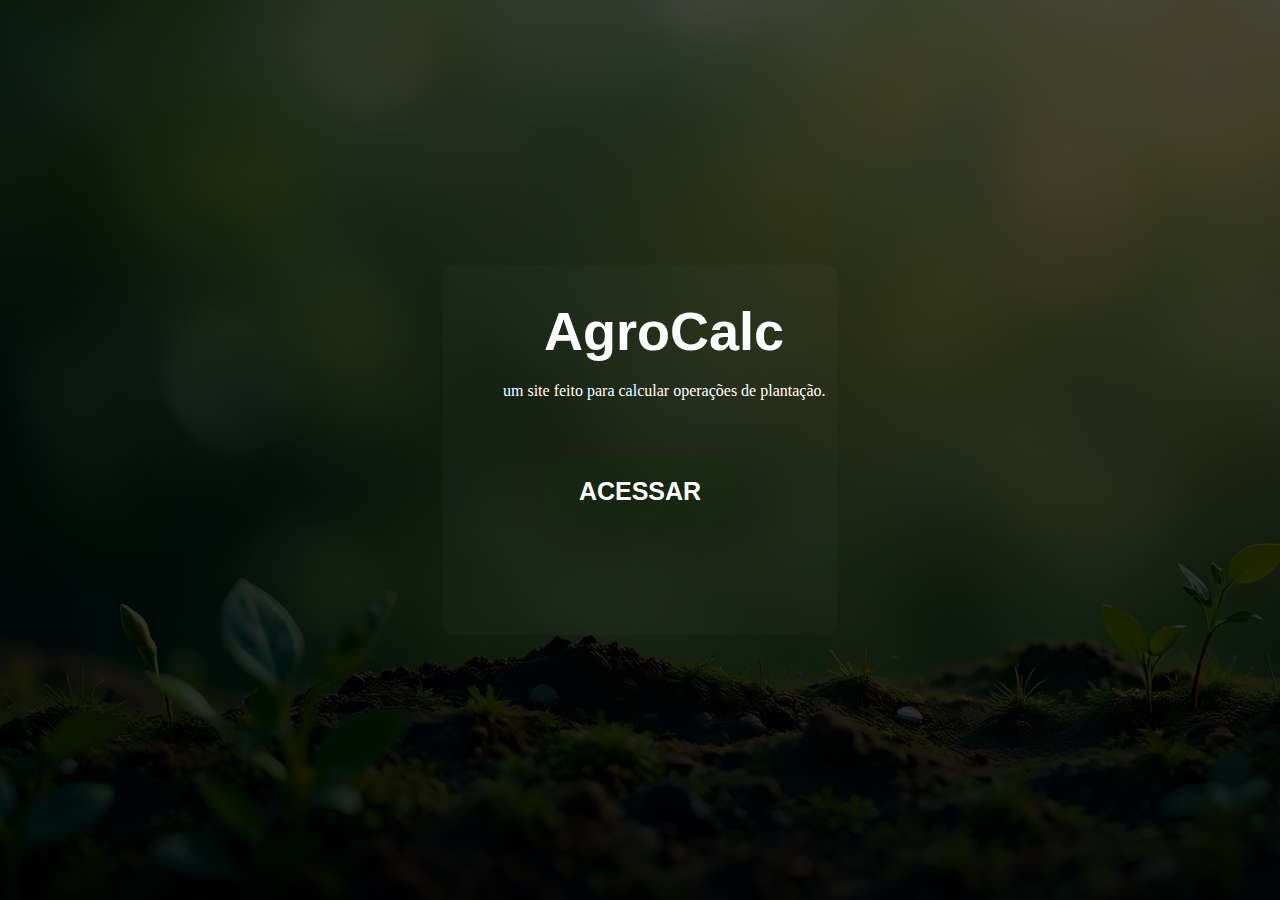
<file: index.html>
<!DOCTYPE html>
<html lang="pt-br">
<head>
    <meta charset="UTF-8">
    <meta name="viewport" content="width=device-width, initial-scale=1.0">
    <title>AgroCalc</title>
    <link rel="stylesheet" href="style.css">
</head>
<body>
    
    <div class="container">

        <div class="estrutura">
            <h1 class="titulo">Agro<span class="titulo-p">Calc</span></h1>
            <p class="sob_titulo">um site feito para calcular operações de plantação.</p>

             <a href="plantar/inicio.html"> 
            <button class="bot">ACESSAR</button>
         
        </div>
        
    </div>


    <script src="script.js"></script>
</body>
</html>

       <!-- <select  id="">
        <option value="objedo">item</option>
       </select> -->
</file>
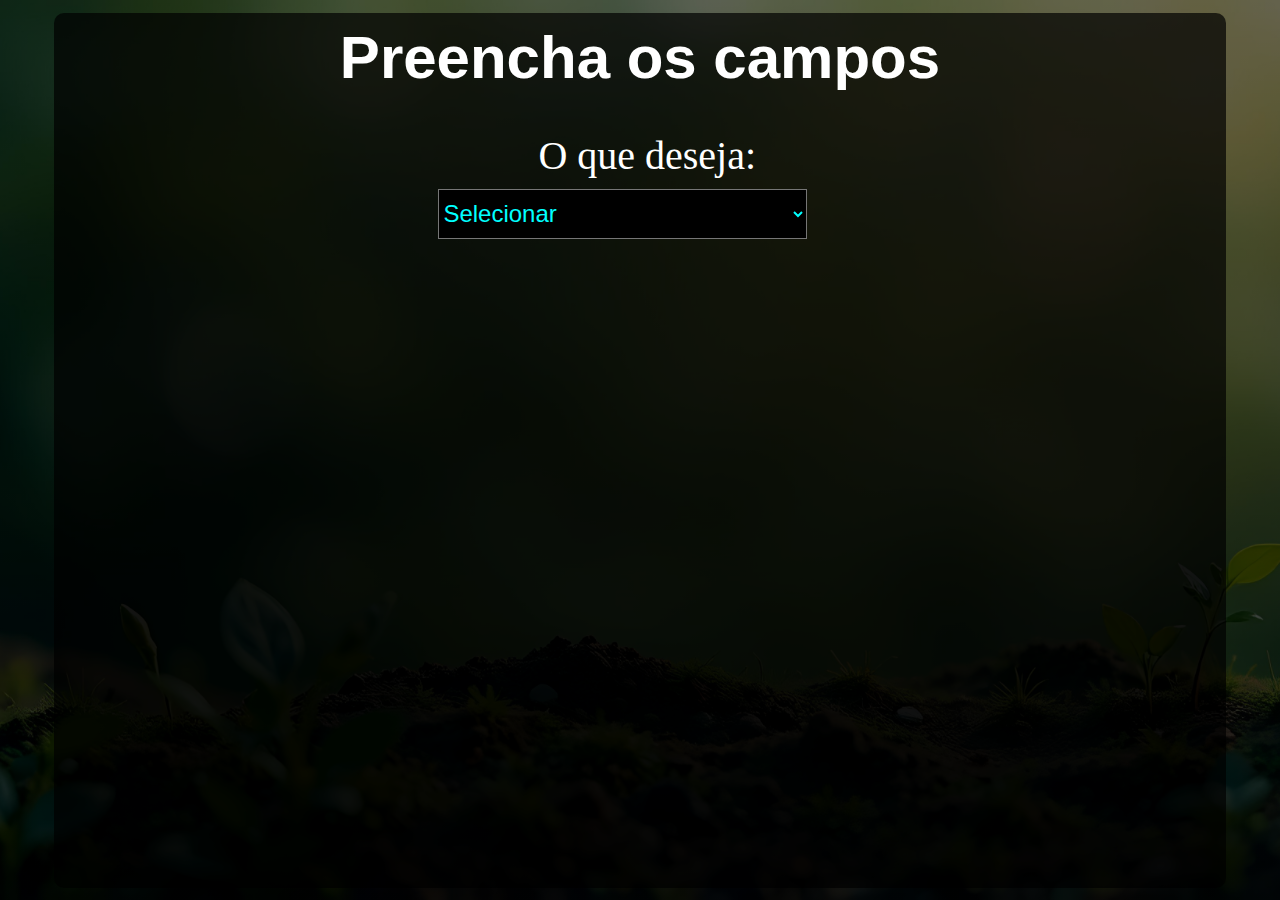
<file: plantar/inicio.html>
<!DOCTYPE html>
<html lang="pt-br">
<head>
    <meta charset="UTF-8">
    <meta name="viewport" content="width=device-width, initial-scale=1.0">
    <title>Categoria</title>
    <link rel="stylesheet" href="style.css">
</head>
<body>
    
    <div class="container">
        <div class="categoria">
            <h1 class="titulo">Preencha os campos </h1>
            <div class="card0">
               <p style="margin-bottom: 10px;margin-left: 100px;">O que deseja:</p>
               <select name="deseja" id="deseja" style="height: 50px; font-size: 24px;cursor: pointer;width: 80%;">
                   <option style="background-color: black;" value="selecionar">Selecionar</option>
                   <option style="background-color: black;" value="compatibilidade">compatibilidade do plantil</option>
                   <option style="background-color: black;" value="acidez">Ácidez</option>
               </select>
            </div>
            <div id="plantil">
            <div  class="card1">
                <p style="margin-bottom: 10px;">Tipo de planta:</p>
                    <select name="plantas" id="plantas" style="height: 50px; font-size: 24px;cursor: pointer;width: 80%;">
                        <option style="background-color: black;" value="selecionar">Selecionar</option>
                        <option style="background-color: black;" value="tomate">tomate</option>
                        <option style="background-color: black;" value="milho">milho</option>
                        <option style="background-color: black;" value="alface">alface</option>
                        <option style="background-color: black;" value="batata">batata</option>
                        
                    </select>
                </div>
                
                <div class="card3">
                    <p style="margin-bottom: 10px;">Tipo de solo:</p>
                    <select name="solo" id="solo" style="height: 50px; font-size: 24px;cursor: pointer;width: 80%;">
                        <option style="background-color: black;" value="selecionar">Selecionar</option>
                        <option style="background-color: black;" value="arenoso">Arenoso</option>
                        <option style="background-color: black;" value="argiloso">Argiloso</option>
                        <option style="background-color: black;" value="misto">Misto</option>
                    </select>
                </div>
                
               

                 <div class="card4">
                    <p style="margin-bottom: 10px;">Quantidade média de chuva por semana (em mm):</p>
                    <input type="text" id="chuva" placeholder="Exemplo: 10, 25, 40, 60.">
                 </div>

                 <div class="card5">
                    <p style="margin-bottom: 10px;">Temperatura média (em °C):</p>
                    <input type="text" id="temperatura" style="width: 60%;height: 40px;outline: none; margin-top: 60px;" placeholder="Exemplo: 18, 22, 28, 32.">
                 </div>
                 <div class="card6">
                    <p style="margin-bottom: 10px;">Tamanho da área (em m²):</p>
                    <input type="text" id="area" style="width: 60%;height: 40px;outline: none; margin-top: 10px;" placeholder="Exemplo: 50, 100, 500, 1000.">
                 </div>
                 
                 <button class="bot" onclick="varidar()">Acessar</button>
                 
                 <h1 style="font-size: 50px;color: white;margin-left: 26%;">compatibilidade do plantil</h1>
                 <div class="pont">
                 <h1 id="pontuacao" ></h1>
                 <h1 id="texto" >ggg</h1>
                
                 </div>
                 

                 

                </div>

                <!-- Acidez -->

                <div id="acidez" style="display: none;">

                    

                   <div  class="card1">
                <p style="margin-bottom: 10px;">Tipo de planta:</p>
                    <select name="plantas" id="plantas_ph" style="height: 50px; font-size: 24px;cursor: pointer;width: 80%;">
                        <option style="background-color: black;" value="selecionar">Selecionar</option>
                        <option style="background-color: black;" value="tomate">tomate</option>
                        <option style="background-color: black;" value="milho">milho</option>
                        <option style="background-color: black;" value="alface">alface</option>
                        <option style="background-color: black;" value="batata">batata</option>
                        
                    </select>

                </div>

                <div class="card-a">
                    <p style="margin-bottom: 10px;">Tipo de solo:</p>
                    <select name="solo" id="solo_ph" style="height: 50px; font-size: 24px;cursor: pointer;width: 80%;">
                        <option style="background-color: black;" value="selecionar">Selecionar</option>
                        <option style="background-color: black;" value="arenoso">Arenoso</option>
                        <option style="background-color: black;" value="argiloso">Argiloso</option>
                        <option style="background-color: black;" value="misto">Misto</option>
                    </select>
                </div>
                <div class="card6">
                    <p style="margin-bottom: 10px;">Digite O ph do solo:</p>
                    <input type="text" id="ph" style="width: 60%;height: 40px;outline: none; margin-top: 10px;" placeholder="Exemplo: 5.5, 6.7, 6.2">
                 </div>
                 <button class="bot" onclick="ph()">Acessar</button>
        
                </div>
      
            </div>
            
        </div>
    <script src="script.js"></script>
</body>
</html>

<!-- 
Tipo de planta:
Exemplo: milho, alface, tomate, feijão, cenoura, batata.

Tamanho da área (em m²):
Exemplo: 50, 100, 500, 1000.

Tipo de solo:
Exemplo: arenoso, argiloso, misto.

Quantidade média de chuva por semana (em mm):
Exemplo: 10, 25, 40, 60.

Temperatura média (em °C):
Exemplo: 18, 22, 28, 32.
-->
</file>
<file: style.css>
*{
    margin: 0;
    padding: 0;
}

body{
    background-color: white;
}

.container{
    display: flex;
    justify-content: center;
    align-items: center;
    flex-direction: column;
    background-image: linear-gradient(rgba(0, 0, 0, 0.727), rgba(0, 0, 0, 0.842)), 
    url('imagem/—Pngtree—young\ green\ plants\ sprouting\ from_16381149.png');                  
    background-size: cover;         
    background-position: center;              
    height: 100vh; 

}
.estrutura{
    background-color: rgba(128, 128, 128, 0.044);
    min-width: 30%;
    height: 40vh;
    padding: 5px;
    border-radius: 10px;
}
.titulo{
    color: white;
    margin-left: 25%;
    margin-top: 30px;
    font-size: 54px;
    margin-bottom: 20px;
    font-weight: bold;
    font-family: 'Franklin Gothic Medium', 'Arial Narrow', Arial, sans-serif;
}
.titulo-p{
    animation: cor 4s alternate  infinite   ;
}
@keyframes cor{
    0%{
        color: rgb(4, 55, 4);
    }
    25%{
        color: rgb(0, 255, 0);
    }
    50%{
        color: rgb(95, 250, 95);
    }
    75%{
        color: rgb(159, 255, 159);
    }
    100%{
        color: rgb(4, 55, 4);
    }
}
.sob_titulo{
    color: white;
    margin-left: 55px;
    font-weight: 10;
    margin-bottom: 30px;
}

.bot{
    width: 50%;
    height: 7vh;
    background-color: rgba(1, 65, 1, 0.119);
    color: white;
    cursor: pointer;
    border-radius: 20px;
    border: none;
    font-size: 25px;
    font-weight: bold;
    margin-left: 25%;
    margin-top: 30px;
}

.bot:hover{
    background-color: rgb(0, 167, 0);
    transition: 1.5s;
}
</file>
<file: plantar/style.css>
*{
    margin: 0%;
    padding: 0%;
    /* border:  1px solid blue;   */
}

.container{
    display: flex;
    justify-content: center;
    align-items: center;
    flex-direction: column;
    background-image: linear-gradient(rgba(0, 0, 0, 0.599), rgba(0, 0, 0, 0.817)), 
    url(/imagem/—Pngtree—young\ green\ plants\ sprouting\ from_16381149.png);                  
    background-size: cover;         
    background-position: center;              
    height: 100vh; 

}

.categoria{
    width: 90%;
    height: 95vh;
    background-color: rgba(0, 0, 0, 0.697);
    display: flex;
    align-items: center;
    flex-direction: column;
    border-radius: 10px;
    padding: 10px;
    
}
#acidez{
    width: 90%;
    height: 120vh;
    /* border: 1px solid red; */
    border-radius: 10px;
    display: flex;
    justify-content: center;
    overflow-y:scroll ;
    display: none;
    
}
.card-a{
    color: white;
    margin-top: -12.5%;
    margin-left: 50%;
    width: 40%;
    font-size: 40px;
    display: flex;
    flex-direction: column;
    height: 20vh;
}
.titulo{
    color: white;
    font-size: 60px;
    font-family:  'Arial Narrow Bold', sans-serif;
    font-weight: bolder;
}

#plantil{
    width: 90%;
    height: 120vh;
    /* border: 1px solid red; */
    border-radius: 10px;
    display: flex;
    justify-content: center;
    overflow-y:scroll ;
    display: none;
    
    
}
.card0{
    color: white;
    margin-top: 40px;
    margin-left: 5%;
    width: 40%;
    font-size: 40px;
    display: flex;
    flex-direction: column;
    height: 20vh;
    margin-bottom: 15px;
    
}
.card1{
    color: white;
    margin-top: 50px;
    margin-left: 120px;
    width: 35%;
    font-size: 40px;
    display: flex;
    flex-direction: column;
    height: 20vh;
}
.card2{
    color: white;
    margin-top: 70px;
    margin-left: 50%;
    width: 40%;
    font-size: 40px;
    display: flex;
    flex-direction: column;
    height: 20vh;
}
.card3{
    color: white;
    margin-top: -12.5%;
    margin-left: 50%;
    width: 40%;
    font-size: 40px;
    display: flex;
    flex-direction: column;
    height: 20vh;
}
.card4{
    color: white;
    margin-top: 10%;
    margin-left: 10%;
    width: 35%;
    font-size: 40px;
    display: flex;
    flex-direction: column;
    height: 30vh;
}
.card5{
    color: white;
    margin-top: -18.5%;
    margin-left: 53%;
    width: 35%;
    font-size: 40px;
    display: flex;
    flex-direction: column;
    height: 30vh;
    margin-bottom: 15px;
}
.card6{
    color: white;
    margin-left: 10%; 
    width: 35%;
    font-size: 40px;
    display: flex;
    flex-direction: column;
    height: 30vh;
    margin-bottom: 15px;
}

.estru_inputs{
    border:  1px solid red;
    display: flex;
    flex-direction: column;
    justify-content: center;
    width: 150px;
}

#chuva{
    width: 60%;
    height: 40px;
    outline: none;    /* serve para remover o border do input */
    text-align: center;
    border: 0;
    border-bottom: 4px solid rgba(0, 0, 0, 0.799);
    border-radius: 20px;
    background-color: rgba(255, 255, 255, 0.162);
}
#temperatura{
    width: 60%;
    height: 40px;
    outline: none;    /* serve para remover o border do input */
    text-align: center;
    border: 0;
    border-bottom: 4px solid rgba(0, 0, 0, 0.645);
    border-radius: 20px;
    background-color: rgba(255, 255, 255, 0.162);
}
#area{
    width: 60%;
    height: 40px;
    outline: none;    /* serve para remover o border do input */
    text-align: center;
    border: 0;
    border-bottom: 4px solid rgba(0, 0, 0, 0.645);
    border-radius: 20px;
    background-color: rgba(255, 255, 255, 0.162);
}
#ph{
    width: 60%;
    height: 40px;
    outline: none;    /* serve para remover o border do input */
    text-align: center;
    border: 0;
    border-bottom: 4px solid rgba(0, 0, 0, 0.645);
    border-radius: 20px;
    background-color: rgba(255, 255, 255, 0.162);
}
#solo, #plantas, #deseja{
    background-color: rgb(0, 0, 0);
    color: aqua;
    
}
#solo_ph, #plantas_ph{
    background-color: rgb(0, 0, 0);
    color: aqua;
    
}

.bot{
    width: 30%;
    height: 7vh;
    background-color: rgba(1, 65, 1, 0.797);
    color: white;
    cursor: pointer;
    border-radius: 20px;
    border: none;
    font-size: 25px;
    font-weight: bold;
    margin-left: 35%;
    margin-top: 5%;
    margin-bottom: 25px;
}
#pontuacao, #pontuacao_ph{
    width: 30%;
    margin-top: 20px;
    margin-left: 38%;
    color: white;
    font-size: 90px;
}
#texto, #texto_ph{
    width: 60%;
    margin-top: 30px;
    margin-left: 20%;
    color: white;
    font-size: 34px;
}
</file>
